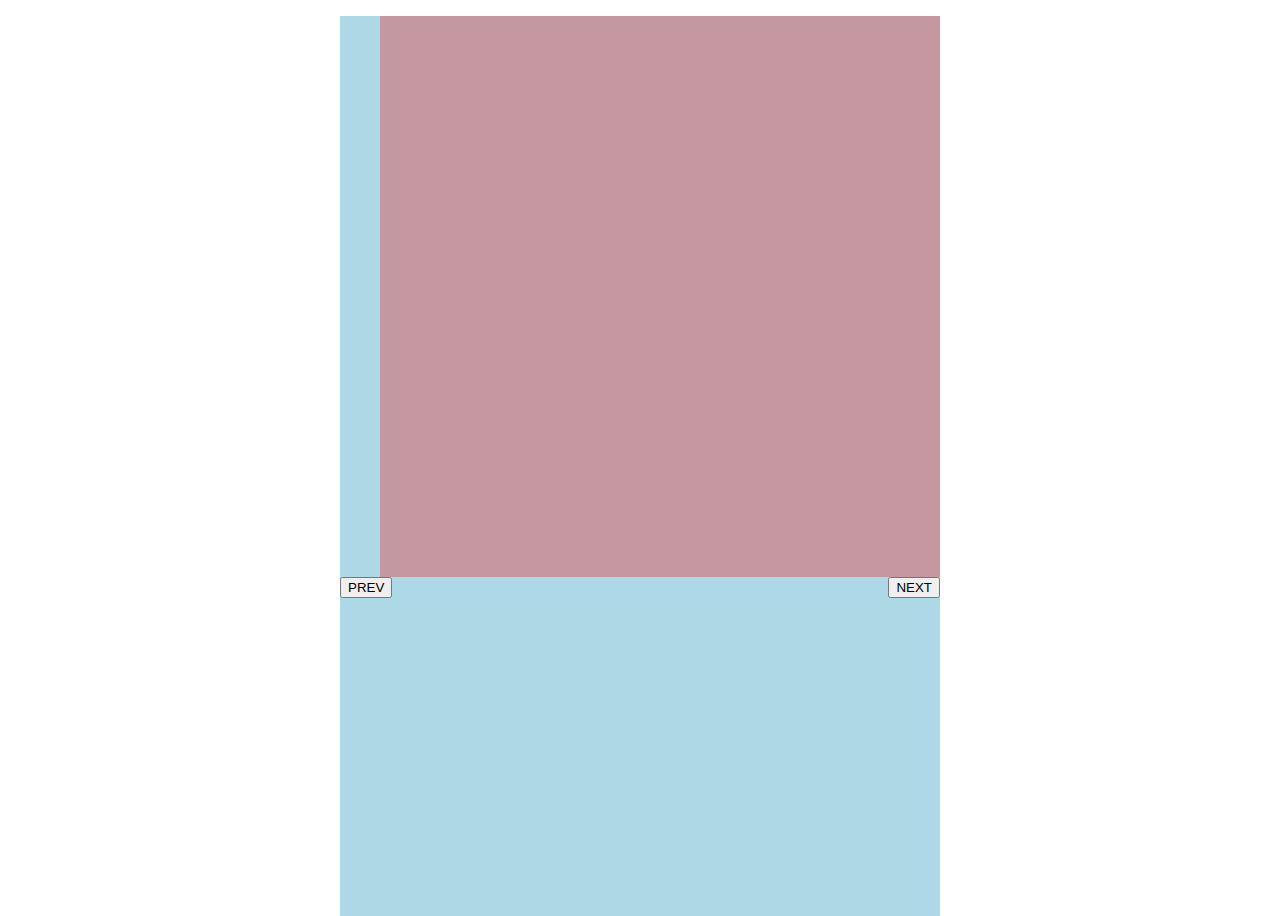
<file: recycle-slide-elements/index.html>
<!DOCTYPE html>
<html lang="en">

  <head>
    <meta charset="utf-8">
    <title>Carousel</title>
    <meta name="viewport" content="width=device-width, initial-scale=1.0">
    <meta name="description" content="">
    <meta name="author" content="">

    <!-- Le styles -->
    <link rel="stylesheet" href="style.css">

    <!-- <link href="../css/bootstrap.css" rel="stylesheet">
    <link href="../css/bootstrap-responsive.css" rel="stylesheet"> -->
    <!-- HTML5 shim, for IE6-8 support of HTML5 elements -->
    <!--[if lt IE 9]>
      <script src="http://html5shim.googlecode.com/svn/trunk/html5.js"></script>
    <![endif]-->

    <script src="../js/vendor/angular.min.js"></script>
    <script src="../js/vendor/jquery.js"></script>
    <script src="script.js"></script>

  </head>
  <body>
    <div id="wrapper">
    <div id="container">
      <ul class="slide">

        <li class="item"></li>
        <li class="item"></li>
        <li class="item"></li>
        <li class="item"></li>

        <li class="item"></li>
        <li class="item"></li>
        <li class="item"></li>
        <li class="item"></li>

        <li class="item"></li>
        <li class="item"></li>
        <li class="item"></li>
        <li class="item"></li>

      </ul>
    </div>
    <nav>
    <button style="float:left">PREV</button>
    <button style="float:right">NEXT</button>
    </nav>
  </div>
  </body>
</html>
</file>
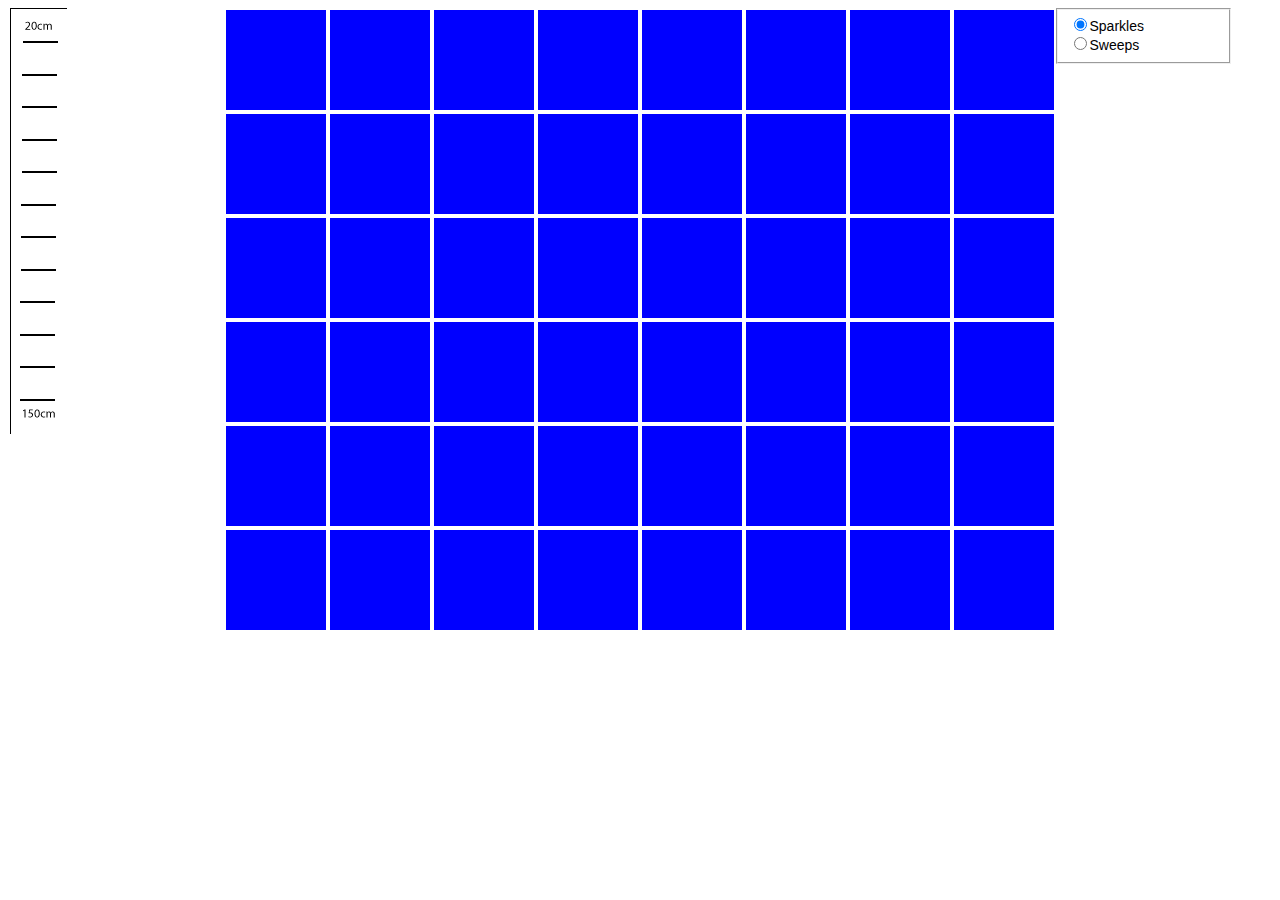
<file: apps/led-pattern-maker/index.html>
<!DOCTYPE html>
<html>
  <head>
    <title>LED Pattern Maker</title>
    <link href="styles.css" rel="stylesheet">
  </head>
<body>

<section class="wrapper"></section>

<div class="sensor"></div>

<form>
  <fieldset>
    <input type="radio" name="effects" value="sparkles" checked="true">Sparkles<br>
    <input type="radio" name="effects" value="sweeps">Sweeps<br>
  </fieldset>
</form>

<script src="http://code.jquery.com/jquery-1.9.1.min.js"></script>
<script src="script.js"></script>
</body>
</html>
</file>
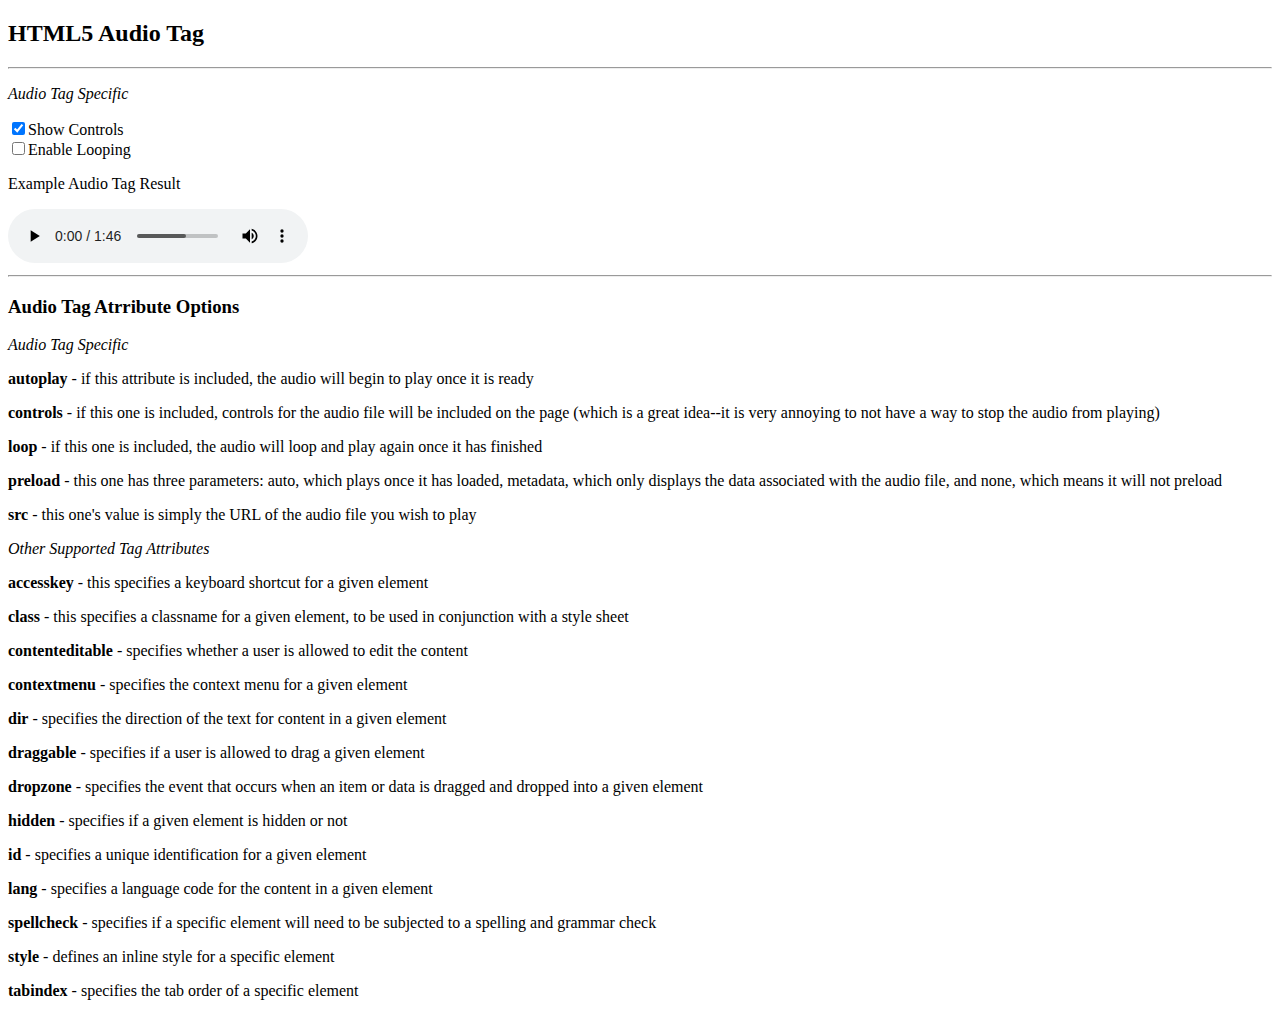
<file: apps/h5-audio/basic-audio-tag.html>
<!DOCTYPE html>
<html>
  <head>
    <title>HTML-5: Audio Tag</title>
  </head>

<body>

  <h2>HTML5 Audio Tag</h2>
  <hr>

  <div>
    <p><em>Audio Tag Specific</em></p>
    <input type="checkbox" name="controls" value="controls" checked>Show Controls<br>
    <input type="checkbox" name="loop" value="loop">Enable Looping<br>
  </div>

  <p>Example Audio Tag Result</p>

  <audio controls>
    <source src="audio-assets/fishin.ogg" type="audio/ogg">
    <source src="audio-asset/fishin.mp3"  type="audio/mpeg">
    Your browser does not support the audio element.
  </audio>
  <hr>
  <div class="info">
    <h3>Audio Tag Atrribute Options</h3>
    <p><em>Audio Tag Specific</em>
    <p><strong>autoplay</strong> - if this attribute is included, the audio will begin to play once it is ready</p>
    <p><strong>controls</strong> - if this one is included, controls for the audio file will be included on the page (which is a great idea--it is very annoying to not have a way to stop the audio from playing)</p>
    <p><strong>loop</strong> - if this one is included, the audio will loop and play again once it has finished</p>
    <p><strong>preload</strong> - this one has three parameters: auto, which plays once it has loaded, metadata, which only displays the data associated with the audio file, and none, which means it will not preload</p>
    <p><strong>src</strong> - this one's value is simply the URL of the audio file you wish to play</p>
    <p><em>Other Supported Tag Attributes</em>
    <p><strong>accesskey</strong> - this specifies a keyboard shortcut for a given element</p>
    <p><strong>class</strong> - this specifies a classname for a given element, to be used in conjunction with a style sheet</p>
    <p><strong>contenteditable</strong> - specifies whether a user is allowed to edit the content</p>
    <p><strong>contextmenu</strong> - specifies the context menu for a given element</p>
    <p><strong>dir</strong> - specifies the direction of the text for content in a given element</p>
    <p><strong>draggable</strong> - specifies if a user is allowed to drag a given element</p>
    <p><strong>dropzone</strong> - specifies the event that occurs when an item or data is dragged and dropped into a given element</p>
    <p><strong>hidden</strong> - specifies if a given element is hidden or not</p>
    <p><strong>id</strong> - specifies a unique identification for a given element</p>
    <p><strong>lang</strong> - specifies a language code for the content in a given element</p>
    <p><strong>spellcheck</strong> - specifies if a specific element will need to be subjected to a spelling and grammar check</p>
    <p><strong>style</strong> - defines an inline style for a specific element</p>
    <p><strong>tabindex</strong> - specifies the tab order of a specific element</p>

    

  </div>


<script src="../../js/vendor/jquery.js"></script>
<script>
var loop = false;
var autoplay = false;
var controls = false;

$('input').click(function() {

  if(this.value == 'controls') {
    if(this.checked) {
      $('audio').attr('controls', true);
    } else {
      $('audio').attr('controls', false);
    }
  } else if(this.value === 'loop') {
    if(this.checked) {
      $('audio').attr('loop', true);
    } else {
      $('audio').attr('loop', false);
    }
  }
});


// $(function() {
//      $(".playback").click(function(e) {
//        e.preventDefault();

//        // This next line will get the audio element
//        // that is adjacent to the link that was clicked.
//        var song = $(this).next('audio').get(0);
//        if (song.paused)
//          song.play();
//        else
//          song.pause();
//      });
//    });

</script>
</body>
</html>
</file>
<file: recycle-slide-elements/style.css>
body {
  margin: 0;
}
#wrapper {
  position: relative;
  width: 600px;
  height: 900px;
  background: lightblue;
  margin: auto;
}
#carousel {
  position: relative;
  height: 187px;
  background: rgba(20, 20, 20, 0.2);
  border: 1px black solid;
  margin: auto;
  margin-top: 20px;
}
#carousel .slide {
  position: relative;
  padding: 0;
  margin: 0;
  width: 1000%;
}
.item {
  padding: 0;
  margin: 0;
  display: inline-block;
  float: left;
  list-style: none;
  width: 140px;
  height: 187px;
  background: red;
  opacity: .3;
}
nav {
  position: relative;
  width: 600px;
  margin: auto;
}
.output {
  position: absolute;
  left: 30px;
  font-size: 110px;
  font-weight: bold;
}
</file>
<file: apps/led-pattern-maker/styles.css>
body {
    background: white;
  }

.wrapper {
  width: 832px;
  margin: auto;
}

.pixel {
  width: 100px;
  height: 100px;
  background: blue;
  margin:2px;
  float: left;
}

.sensor {
  position: absolute;
  left: 10px;
  width: 57px;
  height: 426px;
  background: url(measure.png);
  cursor: pointer;
}

form {
  font-family: Arial;
  font-size: 14px;
}

fieldset {
  width: 150px;
}
</file>
